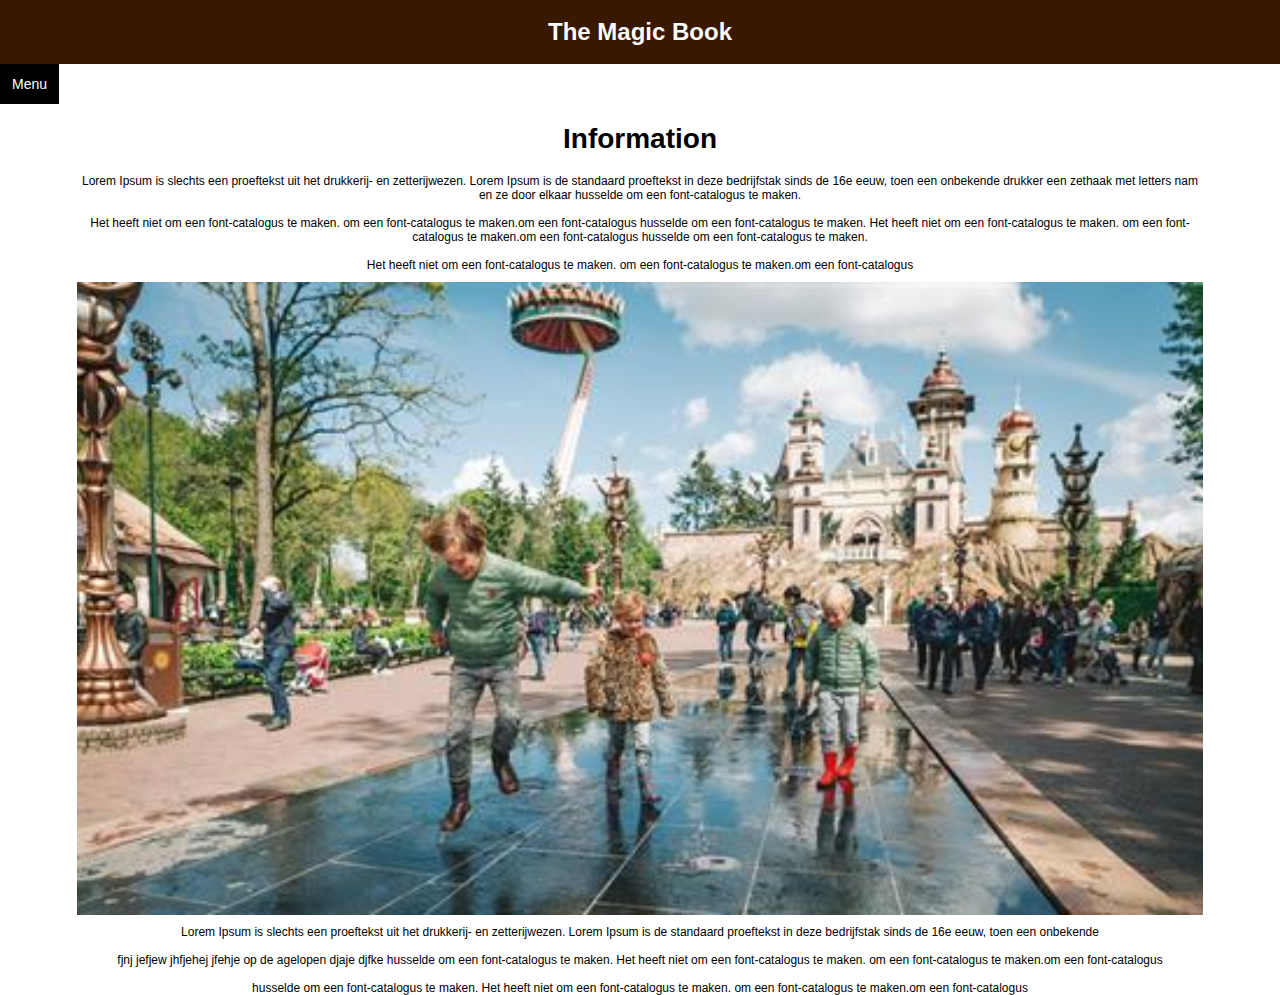
<file: pages/information.html>
<!DOCTYPE html>
<html>
<head>
    <meta name="viewport" content="width=device-width, initial-scale=1.0">
    <link rel="stylesheet" type="text/css" href="../CSS/main2.css">
</head>
<body>

    <div class="header">
        <h1>The Magic Book</h1>
    </div>

    <div class="Menu">
        <button onclick="clickMenu()" class="menubutton">Menu</button>
        <div id="dropdownbutton" class="dropdown-content">
            <a href="../index.html">Home</a>
            <a href="information.html">Information</a>
            <a href="questions.html">Questions</a>
            <a href="videos.html">Video's</a>
            <a href="quiz.html">Quiz</a>
        </div>
    </div>

    <div class="title">
        <h1>Information</h1>
    </div>

    <div class="text">
        <p1>Lorem Ipsum is slechts een proeftekst uit het drukkerij-
            en zetterijwezen. Lorem Ipsum is de standaard proeftekst
            in deze bedrijfstak sinds de 16e eeuw, toen een onbekende
            drukker een zethaak met letters nam en ze door elkaar
            husselde om een font-catalogus te maken.
            <br> <br>
            Het heeft niet om een font-catalogus te maken.
            om een font-catalogus te maken.om een font-catalogus
            husselde om een font-catalogus te maken.
            Het heeft niet om een font-catalogus te maken.
            om een font-catalogus te maken.om een font-catalogus
            husselde om een font-catalogus te maken.
            <br> <br>
            Het heeft niet om een font-catalogus te maken.
            om een font-catalogus te maken.om een font-catalogus
        </p1>
    </div>

    <img src="../includes/images/test.jpg" alt="test.jpg" class="responsImg2">

    <div class="text">
        <p1>Lorem Ipsum is slechts een proeftekst uit het drukkerij-
            en zetterijwezen. Lorem Ipsum is de standaard proeftekst
            in deze bedrijfstak sinds de 16e eeuw, toen een onbekende
            <br> <br>
            fjnj jefjew jhfjehej jfehje op de agelopen djaje djfke
            husselde om een font-catalogus te maken.
            Het heeft niet om een font-catalogus te maken.
            om een font-catalogus te maken.om een font-catalogus
            <br> <br>
            husselde om een font-catalogus te maken.
            Het heeft niet om een font-catalogus te maken.
            om een font-catalogus te maken.om een font-catalogus
        </p1>
    </div>

    <script src="../Js/main4.js"></script>

</body>
</html>
</file>
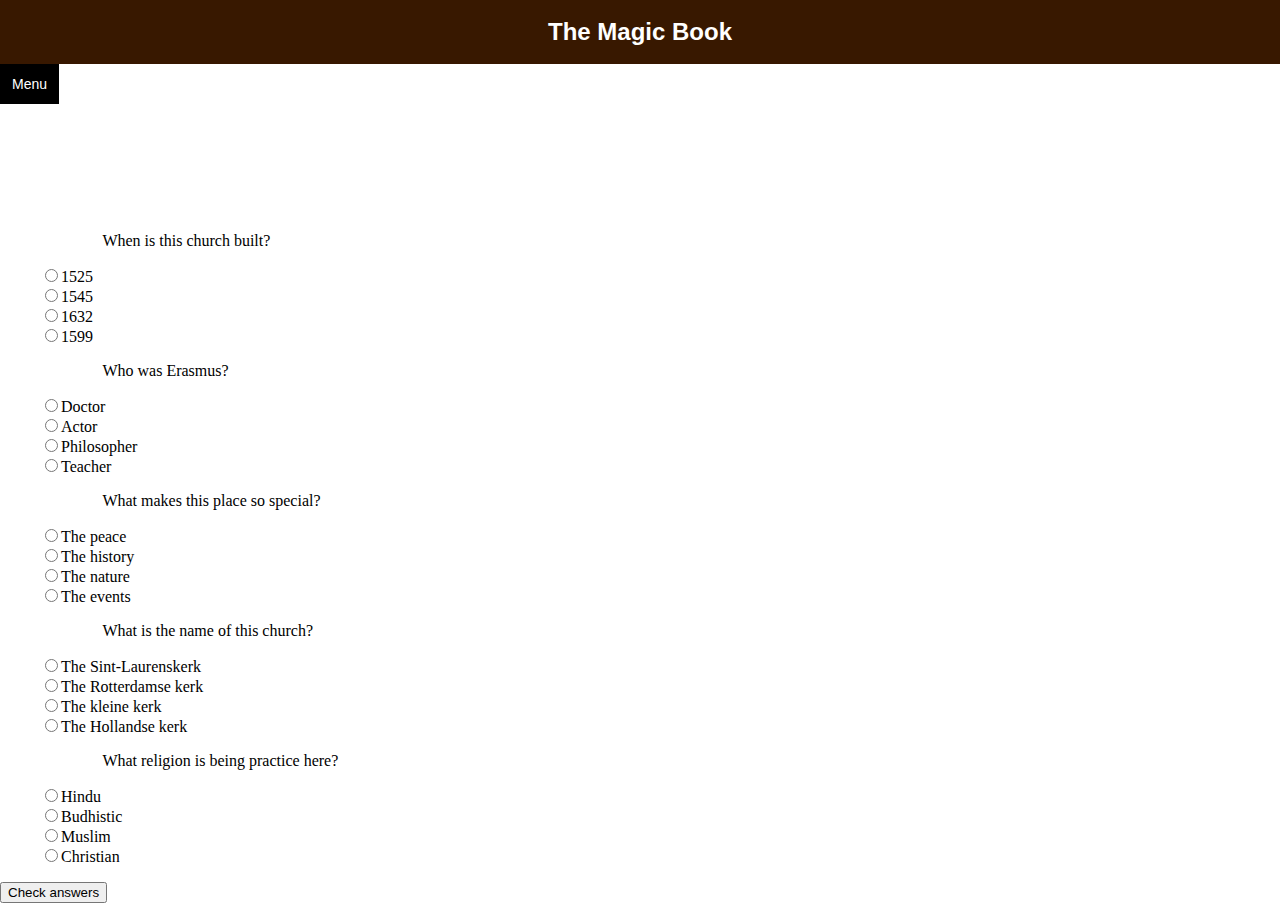
<file: pages/quiz.html>
<!DOCTYPE html>
<html>
<head>
    <meta name="viewport" content="width=device-width, initial-scale=1.0">
    <link rel="stylesheet" type="text/css" href="../CSS/main2.css">
</head>

<body>

<div class="header">
    <h1 >The Magic Book</h1>
</div>

<div class="Menu">
    <button class="menubutton">Menu</button>
    <div id="dropdownbutton" class="dropdown-content">
        <a href="../index.html">Home</a>
        <a href="information.html">Information</a>
        <a href="questions.html">Questions</a>
        <a href="videos.html">Video's</a>
    </div>
</div>

<div class="quiz"></div>
<ul>
    <li>
        <input type="radio" name="question0" value="A">1525<br>
        <input type="radio" name="question0" value="B">1545<br>
        <input type="radio" name="question0" value="C">1632<br>
        <input type="radio" name="question0" value="D">1599<br>
    </li>
</ul>
<div class="quiz2"></div>
<ul>
    <li>
        <input type="radio" name="question1" value="A">Doctor<br>
        <input type="radio" name="question1" value="B">Actor<br>
        <input type="radio" name="question1" value="C">Philosopher<br>
        <input type="radio" name="question1" value="D">Teacher<br>
    </li>
</ul>
<div class="quiz3"></div>
<ul>
    <li>
        <input type="radio" name="question2" value="D">The peace<br>
        <input type="radio" name="question2" value="B">The history<br>
        <input type="radio" name="question2" value="C">The nature<br>
        <input type="radio" name="question2" value="D">The events<br>
    </li>
</ul>
<div class="quiz4"></div>
<ul>
    <li>
        <input type="radio" name="question3" value="A">The Sint-Laurenskerk<br>
        <input type="radio" name="question3" value="B">The Rotterdamse kerk<br>
        <input type="radio" name="question3" value="C">The kleine kerk<br>
        <input type="radio" name="question3" value="D">The Hollandse kerk <br>
    </li>
</ul>
<div class="quiz5"></div>
<ul>
    <li>
        <input type="radio" name="question4" value="A">Hindu<br>
        <input type="radio" name="question4" value="B">Budhistic<br>
        <input type="radio" name="question4" value="C">Muslim<br>
        <input type="radio" name="question4" value="D">Christian<br>
    </li>
</ul>
</div>

<input type="submit" value="Check answers" name="button" id="myBtn"/>

<div class="check">
<p id="check"></p>
</div>

<div class="check2">
    <p id="check2"></p>
</div>

<script src="../Js/main4.js"></script>

</body>
</html>
</file>
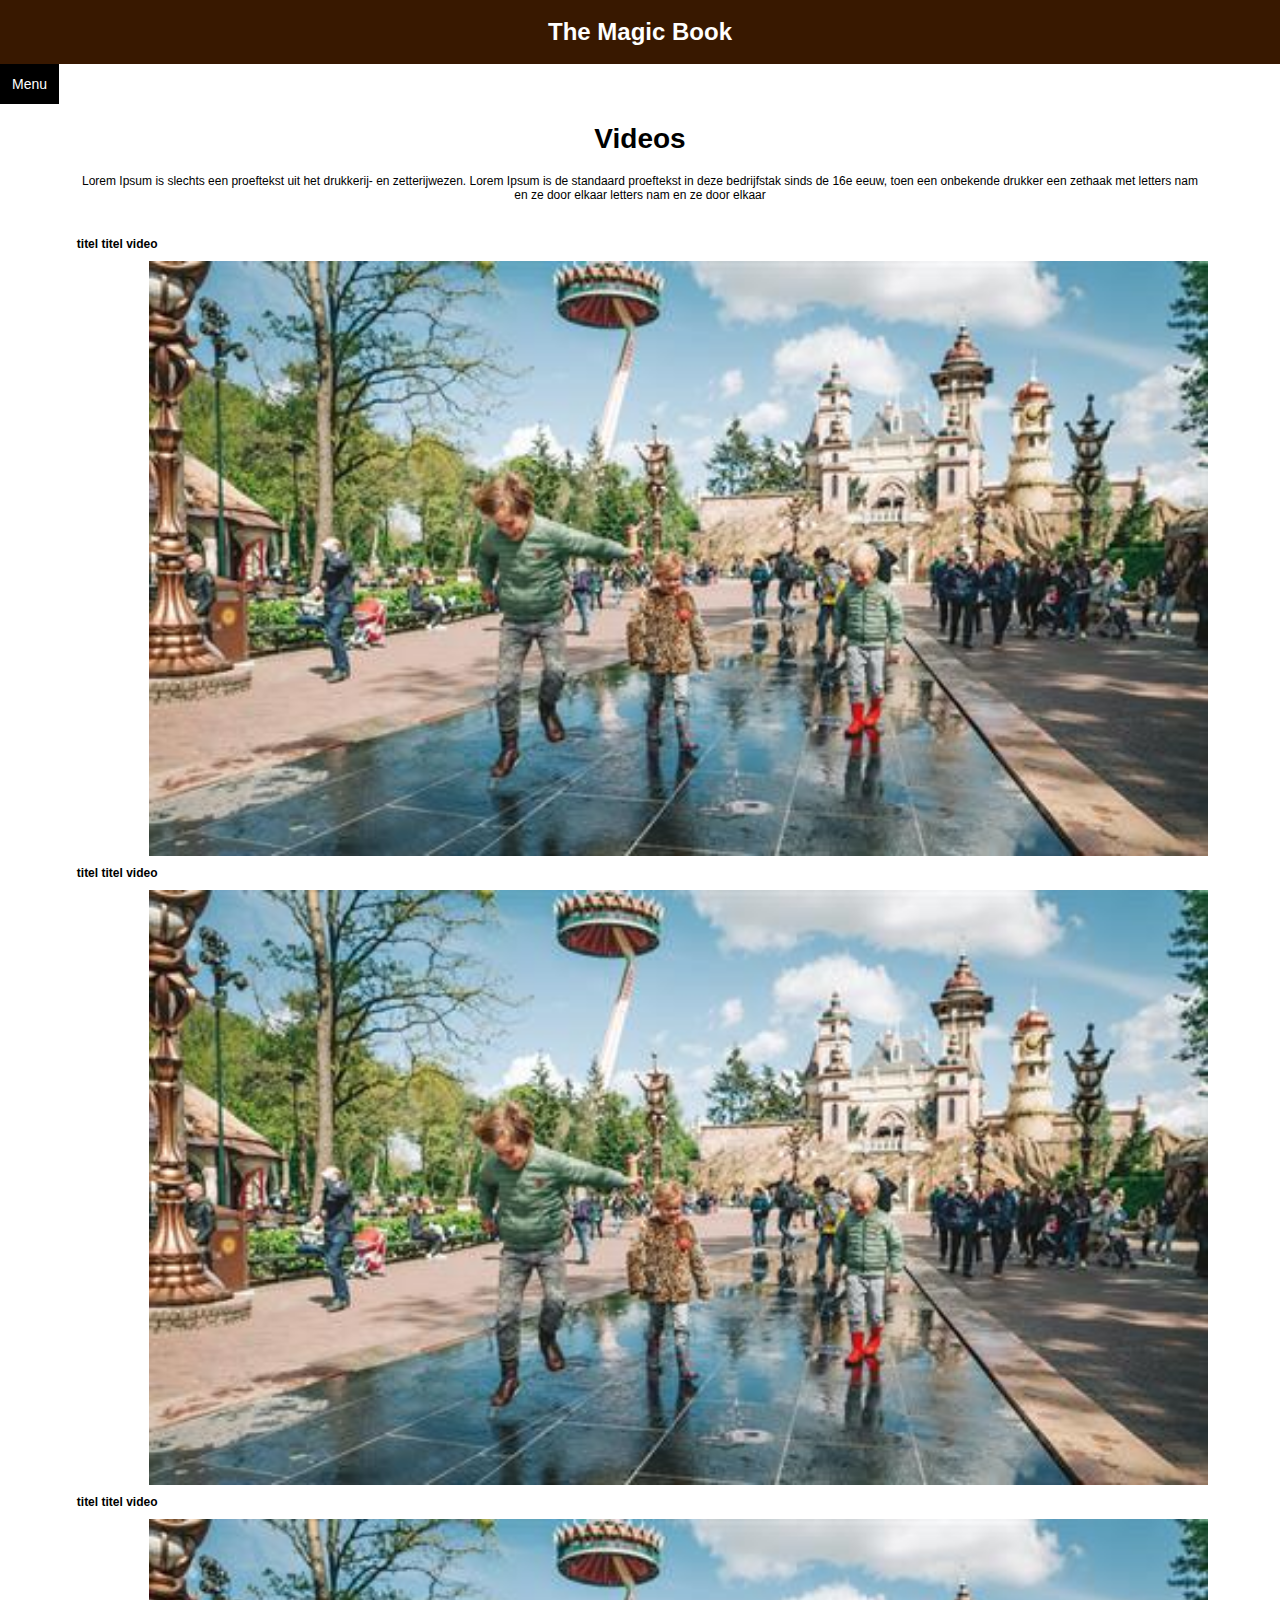
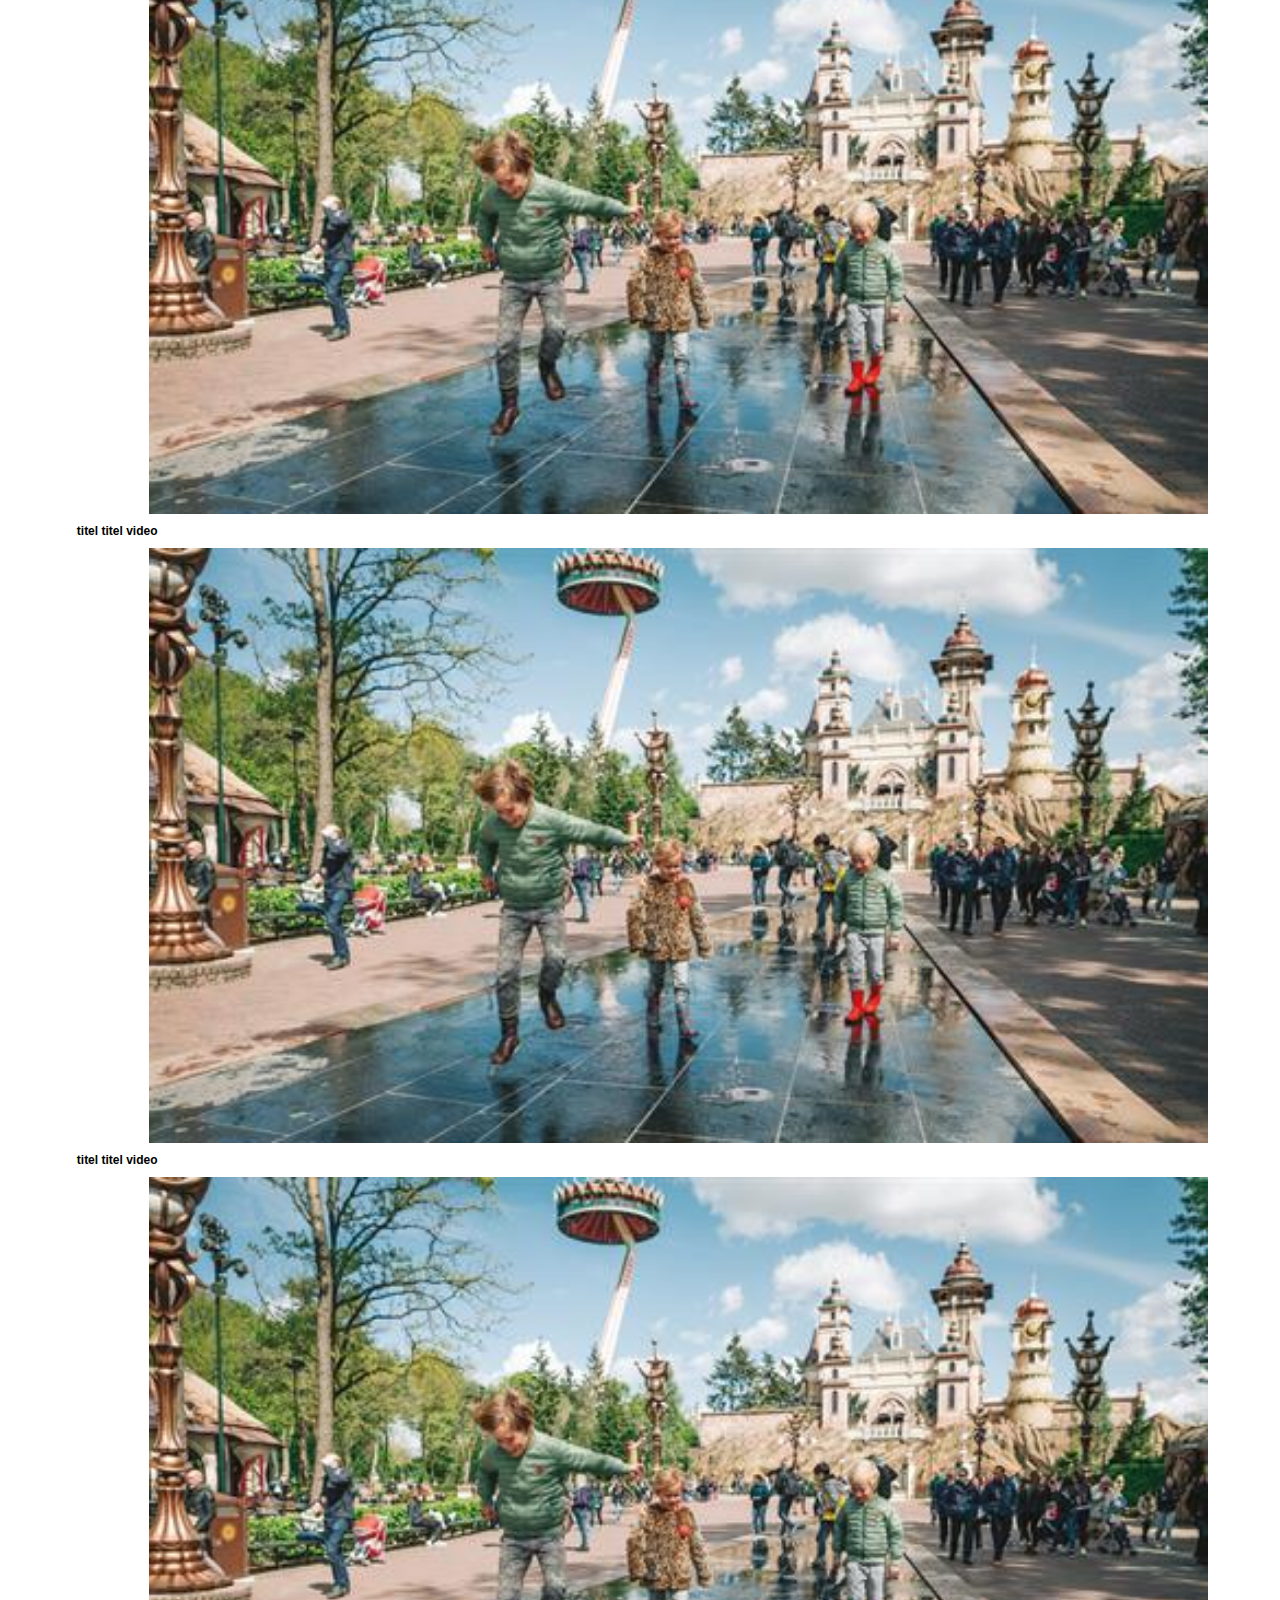
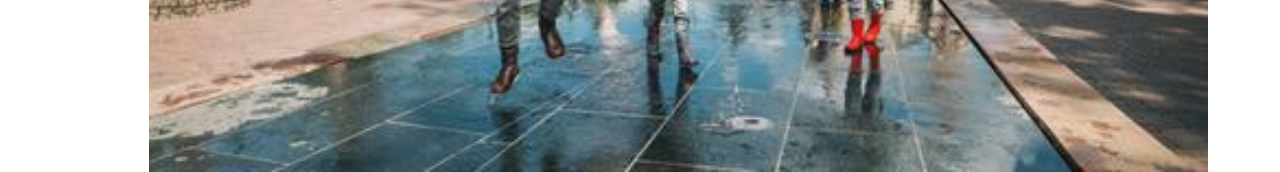
<file: pages/videos.html>
<!DOCTYPE html>
<html>
<head>
    <meta name="viewport" content="width=device-width, initial-scale=1.0">
    <link rel="stylesheet" type="text/css" href="../CSS/main2.css">
</head>
<body>

    <div class="header">
        <h1>The Magic Book</h1>
    </div>

    <div class="Menu">
        <button onclick="clickMenu()" class="menubutton">Menu</button>
        <div id="dropdownbutton" class="dropdown-content">
            <a href="../index.html">Home</a>
            <a href="information.html">Information</a>
            <a href="questions.html">Questions</a>
            <a href="videos.html">Video's</a>
            <a href="quiz.html">Quiz</a>
        </div>
    </div>

    <div class="title">
        <h1>Videos</h1>
    </div>

    <div class="text">
        <p1>Lorem Ipsum is slechts een proeftekst uit het drukkerij-
            en zetterijwezen. Lorem Ipsum is de standaard proeftekst
            in deze bedrijfstak sinds de 16e eeuw, toen een onbekende
            drukker een zethaak met letters nam en ze door elkaar
            letters nam en ze door elkaar </p1>
    </div>

    <div class="header3">
        <h2>titel titel video</h2>
            <img src="../includes/images/test.jpg" alt="test.jpg" class="responsImg3">

        <h2>titel titel video</h2>
            <img src="../includes/images/test.jpg" alt="test.jpg" class="responsImg3">

        <h2>titel titel video</h2>
            <img src="../includes/images/test.jpg" alt="test.jpg" class="responsImg3">

        <h2>titel titel video</h2>
            <img src="../includes/images/test.jpg" alt="test.jpg" class="responsImg3">

        <h2>titel titel video</h2>
            <img src="../includes/images/test.jpg" alt="test.jpg" class="responsImg3">
    </div>

    <script src="../Js/main4.js"></script>

</body>
</html>
</file>
<file: CSS/main2.css>
body {margin: 0;}

.header {
    font-family: helvetica;
    font-size:12px;
    text-align: center;
    color:white;
    background-color: #381800;
    padding: 2px;

}

.responsImg {
    padding: 6px;
    display: block;
    margin-left: auto;
    margin-right: auto;
    padding-top: 5%;
    width: 70%;
}

.menubutton {
    background-color: black;
    color: white;
    padding: 12px;
    font-size: 14px;
    border: none;
    cursor: pointer;
}

.dropdown {
    position: relative;
    display: inline-block;
}

.dropdown-content {
    display: none;
    position: absolute;
    background-color: #bc8f57;
    box-shadow: 0px 8px 16px 0px;
    font-family: helvetica;
    font-size: 14px;
}

.dropdown-content a {
    color: black;
    padding: 12px 16px;
    display: block;
    font-family: helvetica;
}

.dropdown-content a:hover {background-color: #ddd}

.show {display:block;}

.question {
    margin-top:20%;
}

.footer {
    width: 100%;
    background-color: black;
    height: 12px;
    bottom: 0px;
    position: sticky;
    margin-top: 4%;
}

.button2 {
    background-color: #381800;
    padding: 6px;
    font-size: 14px;
    border: none;
    cursor: pointer;
    margin-left: auto;
    margin-right: auto;
    margin-top: 5%;
    width: 70%;
    text-align: center;
    box-shadow: 0px 4px 4px 0px;

}

.button2 a {
    color:white;
    font-family: helvetica;
}

.title {
    font-family: helvetica;
    font-size: 14px;
    text-align: center;
    color: black;
}

.text {
    font-family: helvetica;
    font-size: 12px;
    color: black;
    text-align: center;
    margin-left: 6%;
    margin-right: 6%;
}

.responsImg2 {
    padding: 10px;
    display: block;
    margin-left: auto;
    margin-right: auto;
    width: 88%;
}

.questions {
    background-color: #381800;
    padding: 7px;
    font-size: 14px;
    border: none;
    cursor: pointer;
    margin-left: auto;
    margin-right: auto;
    margin-top: 5%;
    width: 70%;
    text-align: center;
    box-shadow: 0px 4px 4px 0px;

}

.questions a {
    color:white;
    font-family: helvetica;
}

.questions2 {
    padding: 7px;
    font-size: 14px;
    cursor: pointer;
    margin-top: 5%;
    width: 70%;


}

.quiz{
    margin-left:8%;
    margin-top:10%;
}

.quiz2{
    margin-left:8%;
}


.quiz3{
    margin-left:8%;
}

.quiz4{
    margin-left:8%;
}

.quiz5{
    margin-left:8%;
}

.check{
    margin-left:8%;
}

.header2 {
    font-family: helvetica;
    font-size: 12px;
    text-align: center;
    color: black;
    padding-top: 8%;
}

/*image resposive*/
.responsImg3 {
    display: block;
    margin-left: auto;
    margin-right: auto;
    width: 88%;
}

.header3 {
    font-family: helvetica;
    font-size: 8px;
    text-align: left;
    margin-left:6%;
    color: black;
    padding-top: 2%;
}

.clock {
    background-color: black;
    color: white;
    text-align: center;
    font-family: Helvetica;
    font-size: 10px;
}

ul
{
    list-style-type: none;
}

li
{
    list-style-type: none;
}



@media screen and (max-width: 600px) {
    ul.topnav li.right,
    ul.topnav li {float: none;}
}

@media only screen and (max-width: 600px) {
    .button2.center {
        width: 49.99999%;
        margin: 6px;
    }
}

@media only screen and (max-width: 700px) {
    .responsive {
        width: 49.99999%;
        margin: 6px 0;
    }
}
</file>
